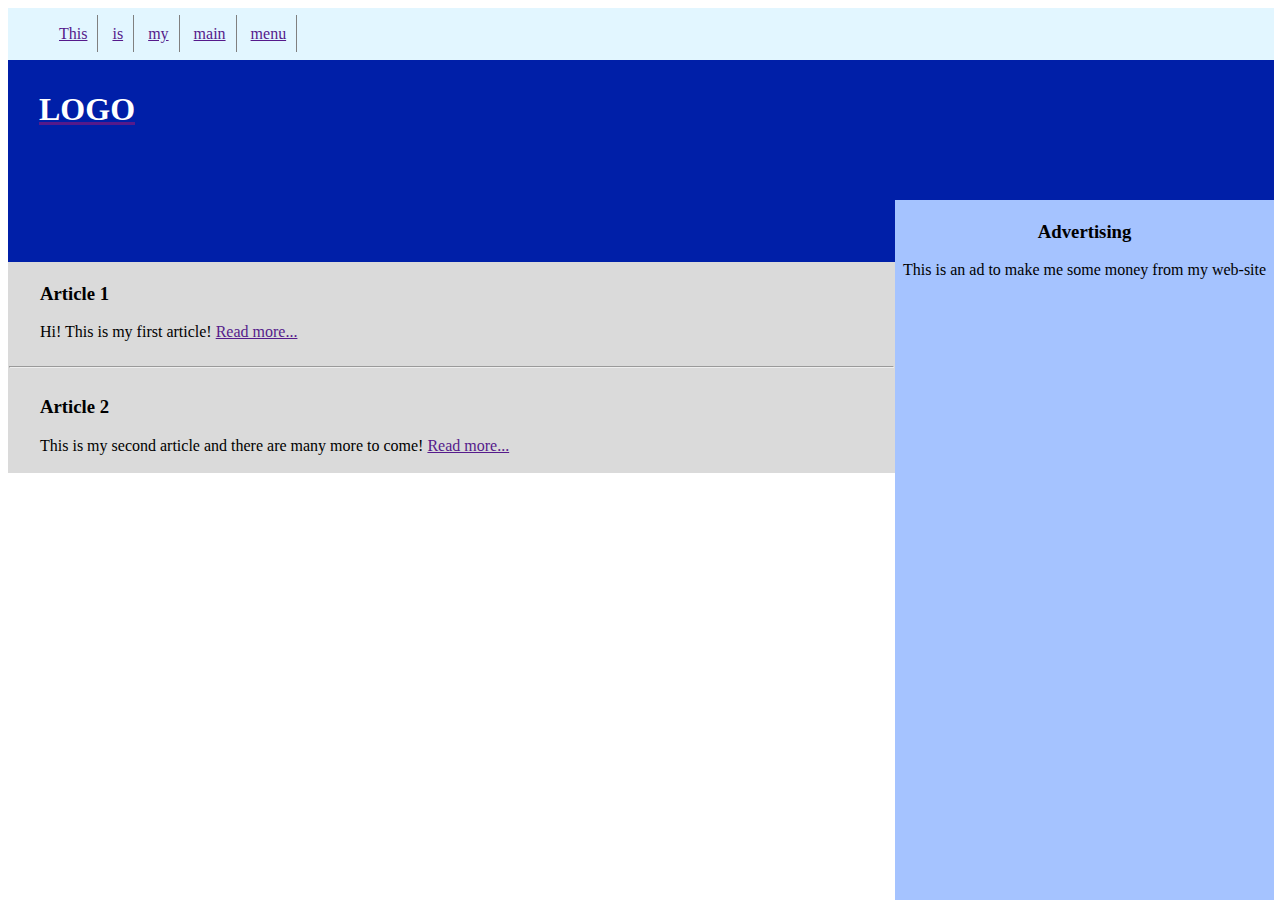
<file: lab1/index.html>
<!DOCTYPE html>
<html lang="en">
<head>
    <meta charset="UTF-8">
    <title>LAB 1</title>
    <link rel="stylesheet" href="style.css">
</head>
<body>
    <div class="navbar">
        <ul class="menu">
            <a href=""><li>This</li></a>
            <a href=""><li>is</li></a>
            <a href=""><li>my</li></a>
            <a href=""><li>main</li></a>
            <a href=""><li>menu</li></a>
        </ul>
    </div>
    <div class="header">
        <a class="logo" href="">
        <h1>LOGO</h1>
        </a>
    </div>
    <div class="content">
        <div class="article">
            <h3>Article 1</h3>
            <p>Hi! This is my first article! <a href="">Read more...</a></p>
        </div>
        <hr />
        <div class="article">
            <h3>Article 2</h3>
            <p>This is my second article and there are many more to come! <a href="">Read more...</a></p>
        </div>
    </div>
    <div class="sidebar">
        <div class="ad">
            <h3>Advertising</h3>
            <p>This is an ad to make me some money from my web-site</p>
        </div>
    </div>

</body>
</html>
</file>
<file: lab1/style.css>
div {
    border: 1px solid transparent;
    margin: 0;
}

.navbar {
    background-color: #E2F6FF;
    width: 100%;
    height: 50px;
}

.navbar ul {
    align: center;
    list-style-type: none;
}

.navbar li {
    display: inline;
    border-right: 1px solid grey;
    padding: 10px;
}

.header {
    background-color: #001FA8;
    width: 100%;
    height: 200px;
}

.header h1 {
    color: white;
    margin: 30px;
}

.content {
    background-color: #DADADA;
    display: inline-block;
    width: 70%;
}

.content h3, .content p {
    margin-left: 30px;
}

.sidebar {
    background-color: #A5C3FF;
    display: inline-block;
    width: 29.5%;
    float:right;
    text-align: center;
    position: absolute;
    bottom: 0;
    top: 200px;
}

@media (max-width: 800px) {
  .sidebar {
    position: relative;
    top: 0;
    display: block;
    width: 100%;
    }
  .content {
    width: 100%;
    }
}

@media (max-width: 330px) {
    .navbar li {
      padding: 5px;
    }
}
</file>
